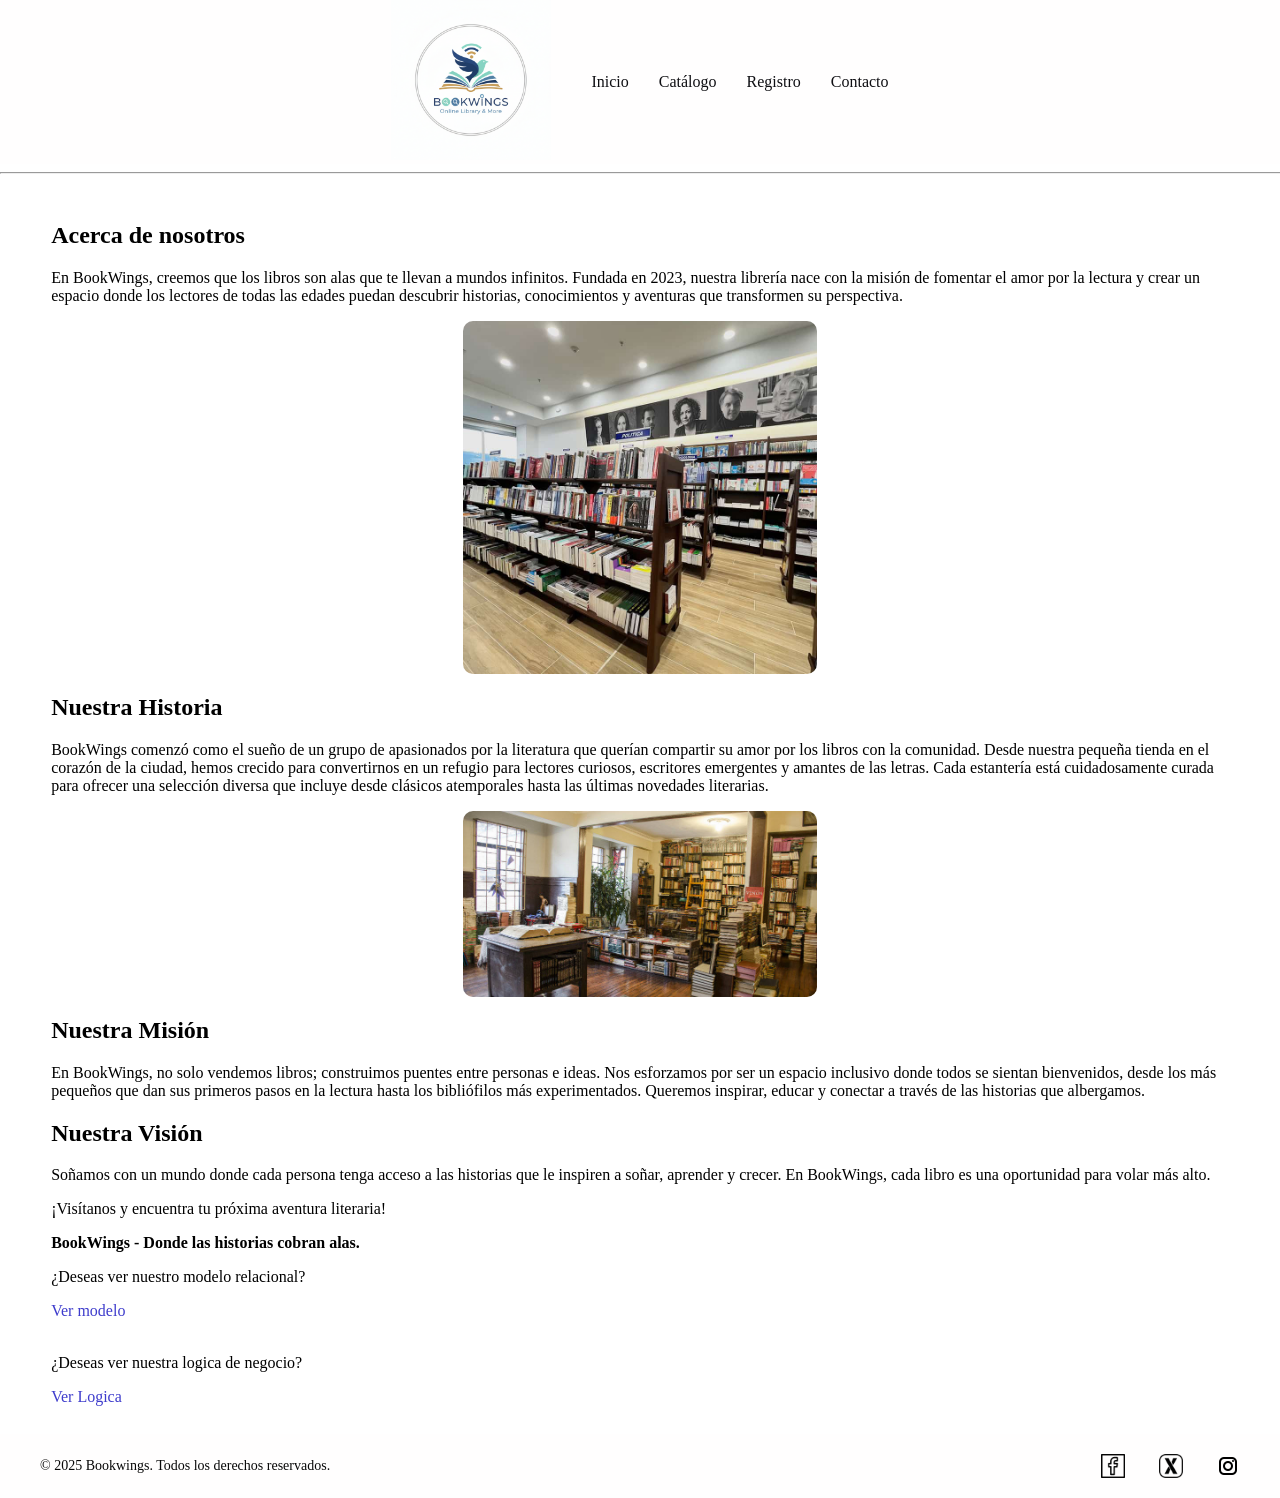
<file: index.html>
<!DOCTYPE html>
<html lang="en">

<head>
    <meta charset="UTF-8">
    <meta name="viewport" content="width=device-width, initial-scale=1.0">
    <title>Libreria
    </title>
    <link rel="stylesheet" href="style.css">
</head>

<body>
    <header class="main-header">
        <div class="logo-container"><img src="Images/logo.png" alt="Logo" class="logo"></div>
        <nav class="nav-menu">
            <ul>
                <li><a href="index.html">Inicio</a></li>
                <li><a href="crud.html">Catálogo</a></li>
                <li><a href="registroForm.html">Registro</a></li>
                <li><a href="contacto.html">Contacto</a></li>
            </ul>
        </nav>
    </header>
    <hr>
    <main class="main-container">
        <div class="aboutme">
            <h2>Acerca de nosotros</h2>
            <p>En BookWings, creemos que los libros son alas que te llevan a mundos infinitos. Fundada en 2023, nuestra
                librería nace con la misión de fomentar el amor por la lectura y crear un espacio donde los lectores de
                todas las edades puedan descubrir historias, conocimientos y aventuras que transformen su perspectiva.
            </p>
            <img src="Images/libreria_actualjpg.jpg" alt="">
        </div>
        <div class="aboutme">
            <h2>Nuestra Historia</h2>
            <p>BookWings comenzó como el sueño de un grupo de apasionados por la literatura que querían compartir su
                amor por los libros con la comunidad. Desde nuestra pequeña tienda en el corazón de la ciudad, hemos
                crecido para convertirnos en un refugio para lectores curiosos, escritores emergentes y amantes de las
                letras. Cada estantería está cuidadosamente curada para ofrecer una selección diversa que incluye desde
                clásicos atemporales hasta las últimas novedades literarias.</p>
            <img src="Images/libreria_iniciojpg.jpg" alt="">
        </div>
        <div class="aboutme">
            <h2>Nuestra Misión</h2>
            <p>En BookWings, no solo vendemos libros; construimos puentes entre personas e ideas. Nos esforzamos por ser
                un espacio inclusivo donde todos se sientan bienvenidos, desde los más pequeños que dan sus primeros
                pasos en la lectura hasta los bibliófilos más experimentados. Queremos inspirar, educar y conectar a
                través de las historias que albergamos.</p>
        </div>
        <div class="aboutme">
            <h2>Nuestra Visión</h2>
            <p>Soñamos con un mundo donde cada persona tenga acceso a las historias que le inspiren a soñar, aprender y
                crecer. En BookWings, cada libro es una oportunidad para volar más alto.</p>
            <p>¡Visítanos y encuentra tu próxima aventura literaria!</p>
            <p><b>BookWings - Donde las historias cobran alas.</b></p>
        </div>

        <p>¿Deseas ver nuestro modelo relacional?</p>
        <a href="BD.html" class="model">Ver modelo</a>
        <br><br>
        <p>¿Deseas ver nuestra logica de negocio?</p>
        <a href="validar.html" class="model">Ver Logica</a>

    </main>
    <br>
    <footer class="site-footer">
        <div class="footer-left">
            &copy; 2025 Bookwings. Todos los derechos reservados.
        </div>
        <div class="footer-right">
            <a href="https://facebook.com" target="_blank"><img src="Images/facebook-icon.png" alt="Facebook"></a>
            <a href="https://X.com" target="_blank"><img src="Images/x-icon.png" alt="Twitter"></a>
            <a href="https://instagram.com" target="_blank"><img src="Images/instagram-icon.png" alt="Instagram"></a>
        </div>
    </footer>
</body>

</html>
</file>
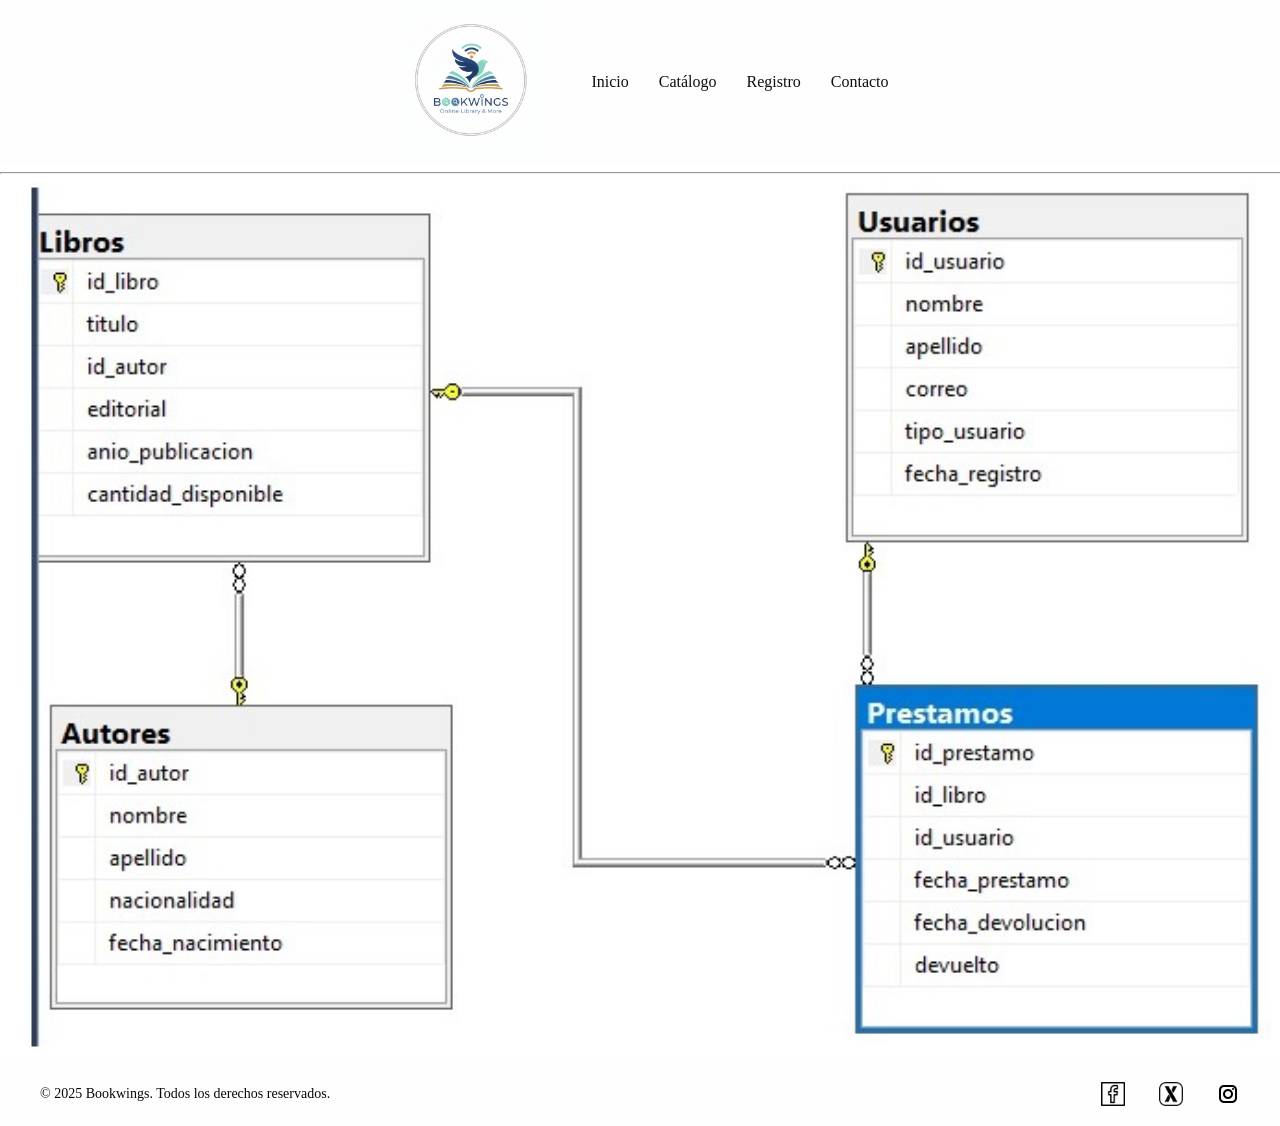
<file: BD.html>
<!DOCTYPE html>
<html lang="en">
<head>
    <meta charset="UTF-8">
    <meta name="viewport" content="width=device-width, initial-scale=1.0">
    <title>Document</title>
    <link rel="stylesheet" href="style.css">
</head>
<body>
    <header class="main-header">
        <div class="logo-container"><img src="Images/logo.png" alt="Logo" class="logo"></div>
        <nav class="nav-menu">
            <ul>
                <li><a href="index.html">Inicio</a></li>
                <li><a href="crud.html">Catálogo</a></li>
                <li><a href="registroForm.html">Registro</a></li>
                <li><a href="contacto.html">Contacto</a></li>
            </ul>
        </nav>
    </header>
    <hr>

     <img src="Images/diagramaBD.jpg" alt="">


     <footer class="site-footer">
        <div class="footer-left">
            &copy; 2025 Bookwings. Todos los derechos reservados.
        </div>
        <div class="footer-right">
            <a href="https://facebook.com" target="_blank"><img src="Images/facebook-icon.png" alt="Facebook"></a>
            <a href="https://X.com" target="_blank"><img src="Images/x-icon.png" alt="Twitter"></a>
            <a href="https://instagram.com" target="_blank"><img src="Images/instagram-icon.png" alt="Instagram"></a>
        </div>
    </footer>
</body>
</html>
</file>
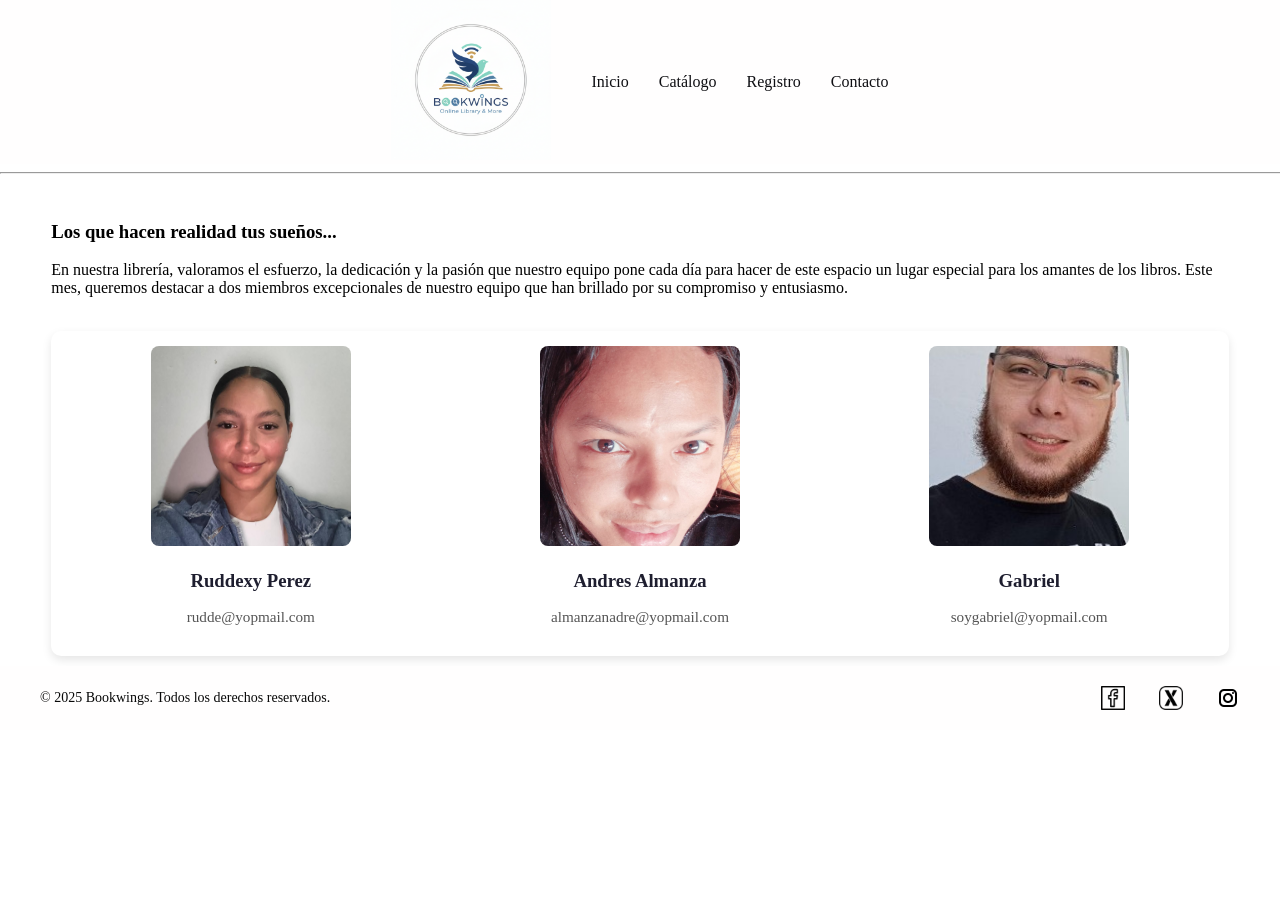
<file: contacto.html>
<!DOCTYPE html>
<html lang="en">

<head>
    <meta charset="UTF-8">
    <meta name="viewport" content="width=device-width, initial-scale=1.0">
    <title>Contactos
    </title>
    <link rel="stylesheet" href="style.css">
</head>

<body>
    <header class="main-header">
        <div class="logo-container"><img src="Images/logo.png" alt="Logo" class="logo"></div>
        <nav class="nav-menu">
            <ul>
                <li><a href="index.html">Inicio</a></li>
                <li><a href="crud.html">Catálogo</a></li>
                <li><a href="registroForm.html">Registro</a></li>
                <li><a href="contacto.html">Contacto</a></li>
            </ul>
        </nav>
    </header>
    <hr>

    <main class="main-container">
        <h3>Los que hacen realidad tus sueños...</h3>
        <p>En nuestra librería, valoramos el esfuerzo, la dedicación y la pasión que nuestro equipo pone cada día para hacer de este espacio un lugar especial para los amantes de los libros. Este mes, queremos destacar a dos miembros excepcionales de nuestro equipo que han brillado por su compromiso y entusiasmo.</p>
        <br>
        <div class="contact-container">
            <div class="contact-card">
                <img src="Images/foto_rudde.jpeg" alt="" />
                <h3>Ruddexy Perez</h3>
                <p>rudde@yopmail.com</p>

            </div>
            <div class="contact-card">
                <img src="Images/andres_imagen.jfif" alt="" />
                <h3>Andres Almanza</h3>
                <p>almanzanadre@yopmail.com</p>
            </div>
            <div class="contact-card">
                <img src="Images/gabriel_image.jpeg" alt="" />
                <h3>Gabriel</h3>
                <p>soygabriel@yopmail.com</p>
            </div>
        </div>
    </main>


    <footer class="site-footer">
        <div class="footer-left">
            &copy; 2025 Bookwings. Todos los derechos reservados.
        </div>
        <div class="footer-right">
            <a href="https://facebook.com" target="_blank"><img src="Images/facebook-icon.png" alt="Facebook"></a>
            <a href="https://X.com" target="_blank"><img src="Images/x-icon.png" alt="Twitter"></a>
            <a href="https://instagram.com" target="_blank"><img src="Images/instagram-icon.png" alt="Instagram"></a>
        </div>
    </footer>
</body>

</html>
</file>
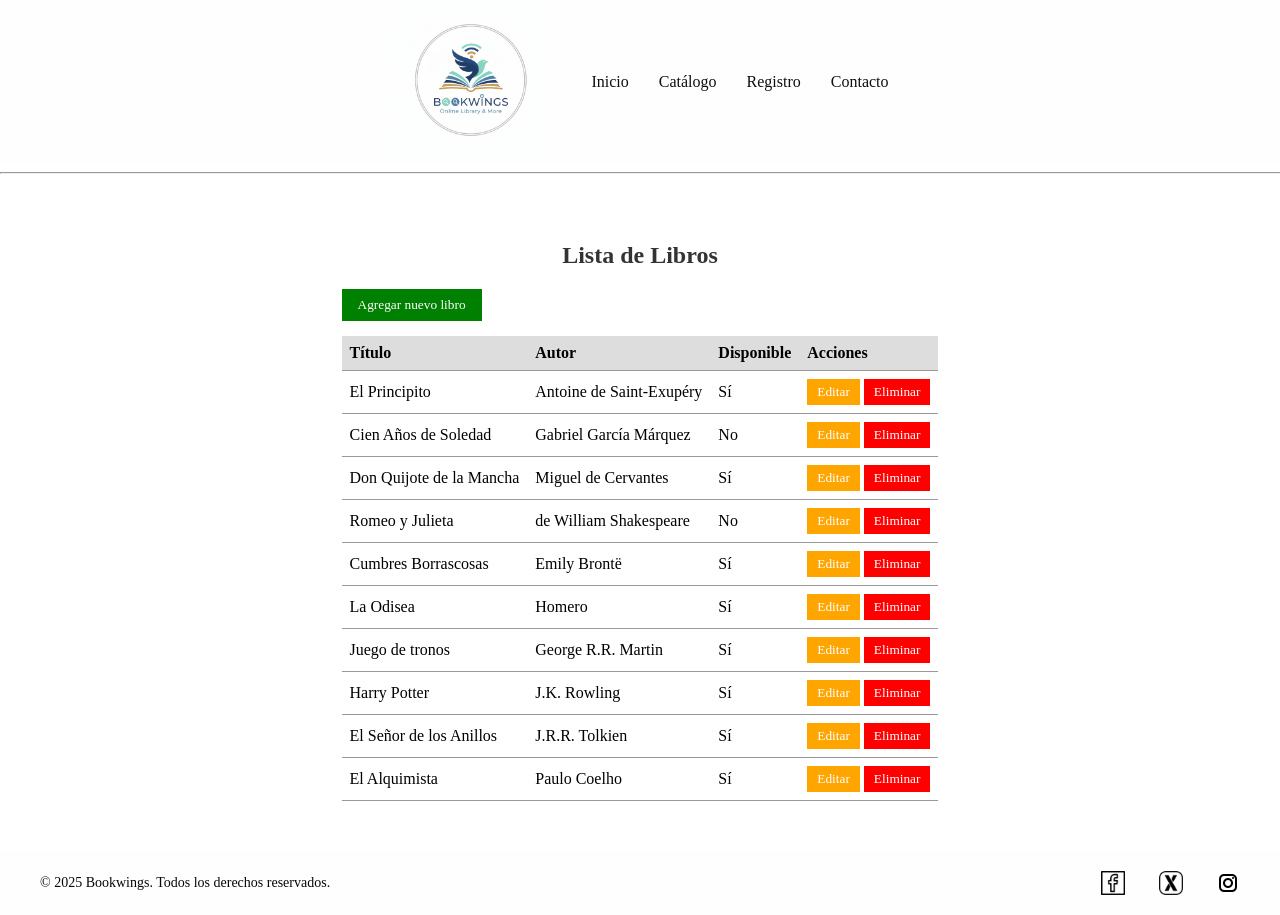
<file: crud.html>
<!DOCTYPE html>
<html lang="en">

<head>
    <meta charset="UTF-8">
    <meta name="viewport" content="width=device-width, initial-scale=1.0">
    <title>crud</title>
    <link rel="stylesheet" href="crud.css">
</head>

<body>
    <header class="main-header">
        <div class="logo-container"><img src="Images/logo.png" alt="Logo" class="logo"></div>
        <nav class="nav-menu">
            <ul>
                <li><a href="index.html">Inicio</a></li>
                <li><a href="crud.html">Catálogo</a></li>
                <li><a href="registroForm.html">Registro</a></li>
                <li><a href="contacto.html">Contacto</a></li>
            </ul>
        </nav>
    </header>
    <hr>
    <main>
        <h2>Lista de Libros</h2>
        <button class="crear">Agregar nuevo libro</button>


        <table>
            <thead>
                <tr>
                    <th>Título</th>
                    <th>Autor</th>
                    <th>Disponible</th>
                    <th>Acciones</th>
                </tr>
            </thead>
            <tbody>
                <tr>
                    <td>El Principito</td>
                    <td>Antoine de Saint-Exupéry</td>
                    <td>Sí</td>
                    <td>
                        <button class="editar">Editar</button>
                        <button class="eliminar">Eliminar</button>
                    </td>
                </tr>
                <tr>
                    <td>Cien Años de Soledad</td>
                    <td>Gabriel García Márquez</td>
                    <td>No</td>
                    <td>
                        <button class="editar">Editar</button>
                        <button class="eliminar">Eliminar</button>
                    </td>
                </tr>

                <tr>
                    <td>Don Quijote de la Mancha</td>
                    <td>Miguel de Cervantes </td>
                    <td>Sí</td>
                    <td>
                        <button class="editar">Editar</button>
                        <button class="eliminar">Eliminar</button>
                    </td>
                </tr>

                <tr>
                    <td>Romeo y Julieta</td>
                    <td>de William Shakespeare </td>
                    <td>No</td>
                    <td>
                        <button class="editar">Editar</button>
                        <button class="eliminar">Eliminar</button>
                    </td>
                </tr>
                <tr>
                    <td>Cumbres Borrascosas</td>
                    <td>Emily Brontë </td>
                    <td>Sí</td>
                    <td>
                        <button class="editar">Editar</button>
                        <button class="eliminar">Eliminar</button>
                    </td>
                </tr>
                <tr>
                    <td>La Odisea</td>
                    <td>Homero </td>
                    <td>Sí</td>
                    <td>
                        <button class="editar">Editar</button>
                        <button class="eliminar">Eliminar</button>
                    </td>
                </tr>
                <tr>
                    <td>Juego de tronos</td>
                    <td>George R.R. Martin </td>
                    <td>Sí</td>
                    <td>
                        <button class="editar">Editar</button>
                        <button class="eliminar">Eliminar</button>
                    </td>
                </tr>
                <tr>
                    <td>Harry Potter</td>
                    <td>J.K. Rowling </td>
                    <td>Sí</td>
                    <td>
                        <button class="editar">Editar</button>
                        <button class="eliminar">Eliminar</button>
                    </td>
                </tr>

                <tr>
                    <td>El Señor de los Anillos</td>
                    <td>J.R.R. Tolkien </td>
                    <td>Sí</td>
                    <td>
                        <button class="editar">Editar</button>
                        <button class="eliminar">Eliminar</button>
                    </td>
                </tr>
                <tr>
                    <td>El Alquimista</td>
                    <td>Paulo Coelho </td>
                    <td>Sí</td>
                    <td>
                        <button class="editar">Editar</button>
                        <button class="eliminar">Eliminar</button>
                    </td>
                </tr>

            </tbody>
        </table>
    </main>

    <footer class="site-footer">
        <div class="footer-left">
            &copy; 2025 Bookwings. Todos los derechos reservados.
        </div>
        <div class="footer-right">
            <a href="https://facebook.com" target="_blank"><img src="Images/facebook-icon.png" alt="Facebook"></a>
            <a href="https://X.com" target="_blank"><img src="Images/x-icon.png" alt="Twitter"></a>
            <a href="https://instagram.com" target="_blank"><img src="Images/instagram-icon.png" alt="Instagram"></a>
        </div>
    </footer>
</body>

</html>
</file>
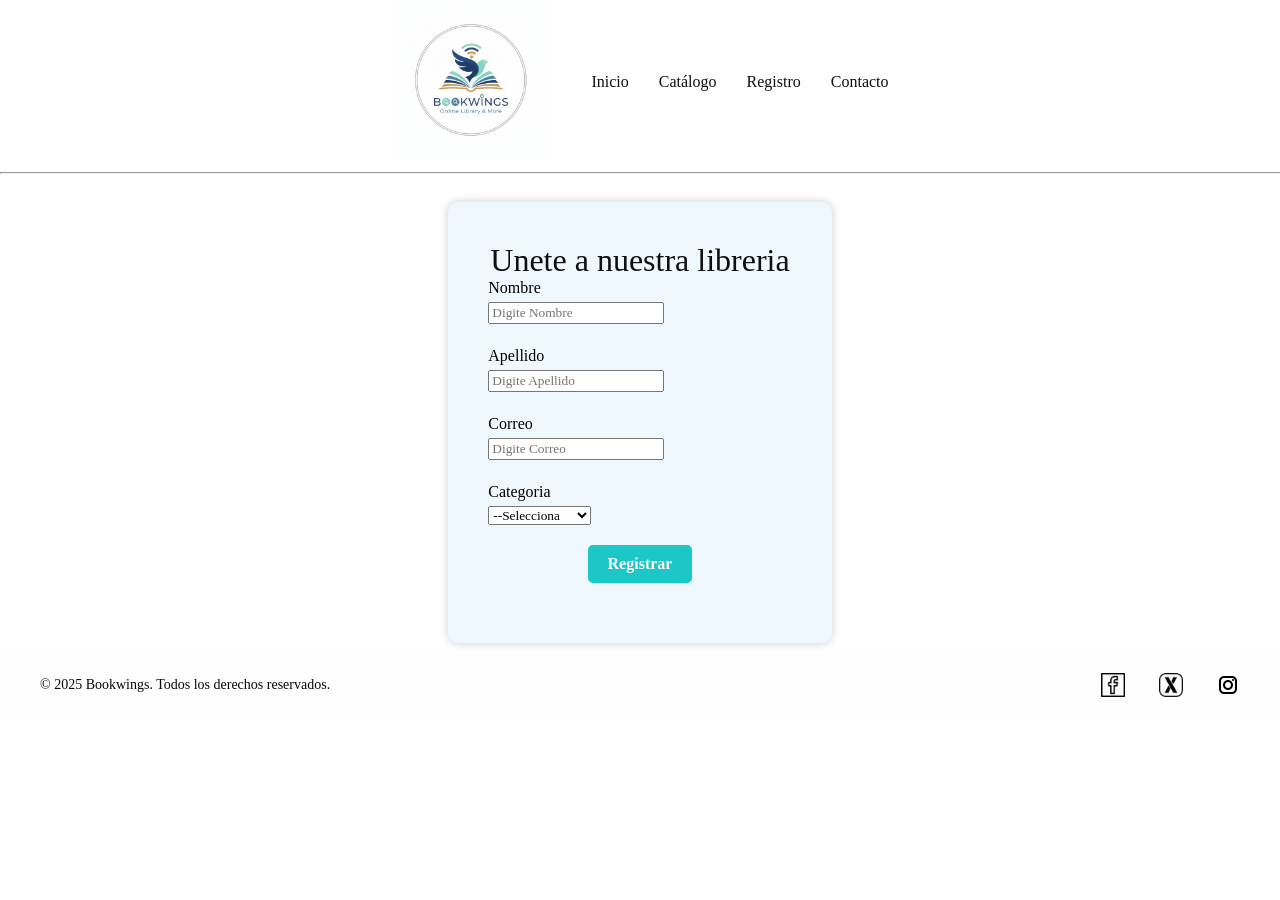
<file: registroForm.html>
<!DOCTYPE html>
<html lang="en">

<head>
    <meta charset="UTF-8">
    <meta name="viewport" content="width=device-width, initial-scale=1.0">
    <title>formulario</title>
    <link rel="stylesheet" href="registroForm.css">
</head>

<body>
    <header class="main-header">
        <div class="logo-container"><img src="Images/logo.png" alt="Logo" class="logo"></div>
        <nav class="nav-menu">
            <ul>
                <li><a href="index.html">Inicio</a></li>
                <li><a href="crud.html">Catálogo</a></li>
                <li><a href="registroForm.html">Registro</a></li>
                <li><a href="contacto.html">Contacto</a></li>
            </ul>
        </nav>
    </header>
    <hr>
    <main>
        <form class="form-container">
            <legend>Unete a nuestra libreria</legend>
            <label for="Nombre">Nombre</label>
            <input type="text" id="Nombre" placeholder="Digite Nombre"> <br>

            <label for="Apellido">Apellido</label>
            <input type="text" id="Apellido" placeholder="Digite Apellido"> <br>

            <label for="Correo">Correo</label>
            <input type="email" id="Correo" placeholder="Digite Correo"> <br>

            <Label>Categoria</Label>
            <select name="" id="">Selecciona una categoria
                <option value="">--Selecciona</option>
                <option value="estudiante">Estudiante</option>
                <option value="profesor">Profesor</option>
                <option value="administrativo">Administrativo</option>
            </select> <br>

            <button class="btn-registrar">Registrar</button>
        </form>
    </main>

    <footer class="site-footer">
        <div class="footer-left">
            &copy; 2025 Bookwings. Todos los derechos reservados.
        </div>
        <div class="footer-right">
            <a href="https://facebook.com" target="_blank"><img src="Images/facebook-icon.png" alt="Facebook"></a>
            <a href="https://X.com" target="_blank"><img src="Images/x-icon.png" alt="Twitter"></a>
            <a href="https://instagram.com" target="_blank"><img src="Images/instagram-icon.png" alt="Instagram"></a>
        </div>
    </footer>
</body>

</html>
</file>
<file: style.css>
*{
    font-family: cursive;
}

body{
    margin: 0;
    padding: 0;
    display: flex;
    flex-direction: column;
    min-height: 100%;
}

.main-header{
    display: flex;
    flex-direction: row;
    justify-content: center;
    align-items: center;
    background-color: rgb(255, 254, 254);
    color: white;
}

.logo-container{
   width: 160px;
}

.logo{
    max-width: 100%;
    height: auto;
}

ul{
    list-style: none;
    display: flex;
    gap: 30px;
}

li a{
    text-decoration: none;
    color: rgb(15, 15, 19);
}

hr {
  flex-basis: 100%;
  width: 100%;
  height: 1px;
  background-color: blue;
}

.nav-menu ul li a:hover {
  background-color: rgb(172, 247, 223);
}

.main-container {
  justify-content: center;
  padding-top: 20px;
  margin-left: 4%;
  margin-right: 4%;
}


.aboutme img{
    border-radius: 10px;
    display: flex;
    margin: auto;
    height: 80%;
    width: 30%;
}

.contact-container {
  display: grid;
  grid-template-columns: repeat(auto-fit, minmax(250px, 1fr));
  gap: 20px;
}

.contact-container {
  background: #fff;
  border-radius: 10px;
  box-shadow: 0 4px 10px rgba(0,0,0,0.1);
  padding: 15px;
  text-align: center;
  transition: transform 0.3s ease;
}

.contact-container:hover {
  transform: translateY(-5px);
}

.contact-container img {
  width: 200px;
  height: 200px;
  object-fit: cover;
  border-radius: 8px;
  margin-bottom: 10px;
}

.contact-container h3 {
  margin: 10px 0 5px;
  color: #1e1e2f;
}

.contact-container p {
  font-size: 0.95rem;
  color: #555;
}

.model{
  text-decoration: none;
  color: rgb(62, 60, 204);
}



.site-footer {
  display: flex;
  justify-content: space-between;
  align-items: center;
  background-color: #fffefe; 
  color: #080808;
  padding: 20px 40px;
  font-size: 14px;
  margin-top: 10px;
}

.footer-right img {
  width: 24px;
  height: 24px;
  margin-left: 15px;
  vertical-align: middle;
}


.footer-left {
  flex: 1;
}

.footer-right a {
  margin-left: 15px;
}
</file>
<file: crud.css>
*{
  font-family: cursive;
}

body{
    margin: 0;
    padding: 0;
    display: flex;
    flex-direction: column;
    min-height: 100%;
}

.main-header{
    display: flex;
    flex-direction: row;
    justify-content: center;
    align-items: center;
    background-color: rgb(255, 254, 254);
    color: white;
}

.logo-container{
   width: 160px;
}

.logo{
    max-width: 100%;
    height: auto;
}

ul{
    list-style: none;
    display: flex;
    gap: 30px;
}

li a{
    text-decoration: none;
    color: rgb(15, 15, 19);
}

hr {
  flex-basis: 100%;
  width: 100%;
  height: 1px;
  background-color: blue;
}

main {
  padding: 20px;
  background-color: white;
  max-width: 800px;
  margin: 20px auto;
  
  
}

h2 {
  text-align: center;
  color: #333;
}

.nav-menu ul li a:hover {
  background-color: rgb(172, 247, 223);
}


.crear {
  background-color: green;
  color: white;
  padding: 8px 16px;
  border: none;
  margin-bottom: 15px;
  cursor: pointer;
}

.crear:hover {
  background-color: darkgreen;
}


table {
  width: 100%;
  border-collapse: collapse;
}

th, td {
  border-bottom: 1px solid #999;
  padding: 8px;
  text-align: left;
}


th {
  background-color: #ddd;
}


.editar {
  background-color: orange;
  color: white;
  border: none;
  padding: 5px 10px;
  cursor: pointer;
}

.eliminar {
  background-color: red;
  color: white;
  border: none;
  padding: 5px 10px;
  cursor: pointer;
}

.site-footer {
  display: flex;
  justify-content: space-between;
  align-items: center;
  background-color: #fffefe; 
  color: #080808;
  padding: 20px 40px;
  font-size: 14px;
  margin-top: 10px;
}

.footer-right img {
  width: 24px;
  height: 24px;
  margin-left: 15px;
  vertical-align: middle;
}


.footer-left {
  flex: 1;
}

.footer-right a {
  margin-left: 15px;
}
</file>
<file: registroForm.css>
*{
    font-family: cursive;
}

body{
    margin: 0;
    padding: 0;
    display: flex;
    flex-direction: column;
    min-height: 100%;
}

.main-header{
    display: flex;
    flex-direction: row;
    justify-content: center;
    align-items: center;
    background-color: rgb(255, 255, 255);
    color: white;
}

.logo-container{
   width: 160px;
}

.logo{
    max-width: 100%;
    height: auto;
}

ul{
    list-style: none;
    display: flex;
    gap: 30px;
}

li a{
    text-decoration: none;
    color: rgb(15, 15, 19);
}

hr {
  flex-basis: 100%;
  width: 100%;
  height: 1px;
  background-color: blue;
}

main {
  flex: 1;
  display: flex;
  justify-content: center;
  padding-top: 20px;
}


form {
  background-color: rgba(255, 255, 255, 0.9);
  padding: 40px;
  border-radius: 10px;
  box-shadow: 0 0 10px rgba(0,0,0,0.2);
}


legend{
    color: rgb(15, 15, 19);
    font-size: 32px;
}


.form-container{
    background-color: aliceblue;
}

form label,
form input {
  display: block;         
  margin-bottom: 5px;    
}

button {
  display: block;           
  margin: 20px auto;        
  padding: 10px 20px;       
  border-radius: 5px;
  border: none;
  font-size: 16px;
  cursor: pointer;
}

.btn-registrar {
  background-color: rgb(28, 199, 199);
  color: #faf8f8;
  font-weight: bold;
}

.btn-registrar:hover {
  background-color: rgb(71, 200, 160);
}

.nav-menu ul li a:hover {
  background-color: rgb(172, 247, 223);
}

.site-footer {
  display: flex;
  justify-content: space-between;
  align-items: center;
  background-color: #fffefe; 
  color: #080808;
  padding: 20px 40px;
  font-size: 14px;
  margin-top: 10px;
}

.footer-right img {
  width: 24px;
  height: 24px;
  margin-left: 15px;
  vertical-align: middle;
}


.footer-left {
  flex: 1;
}

.footer-right a {
  margin-left: 15px;
}
</file>
